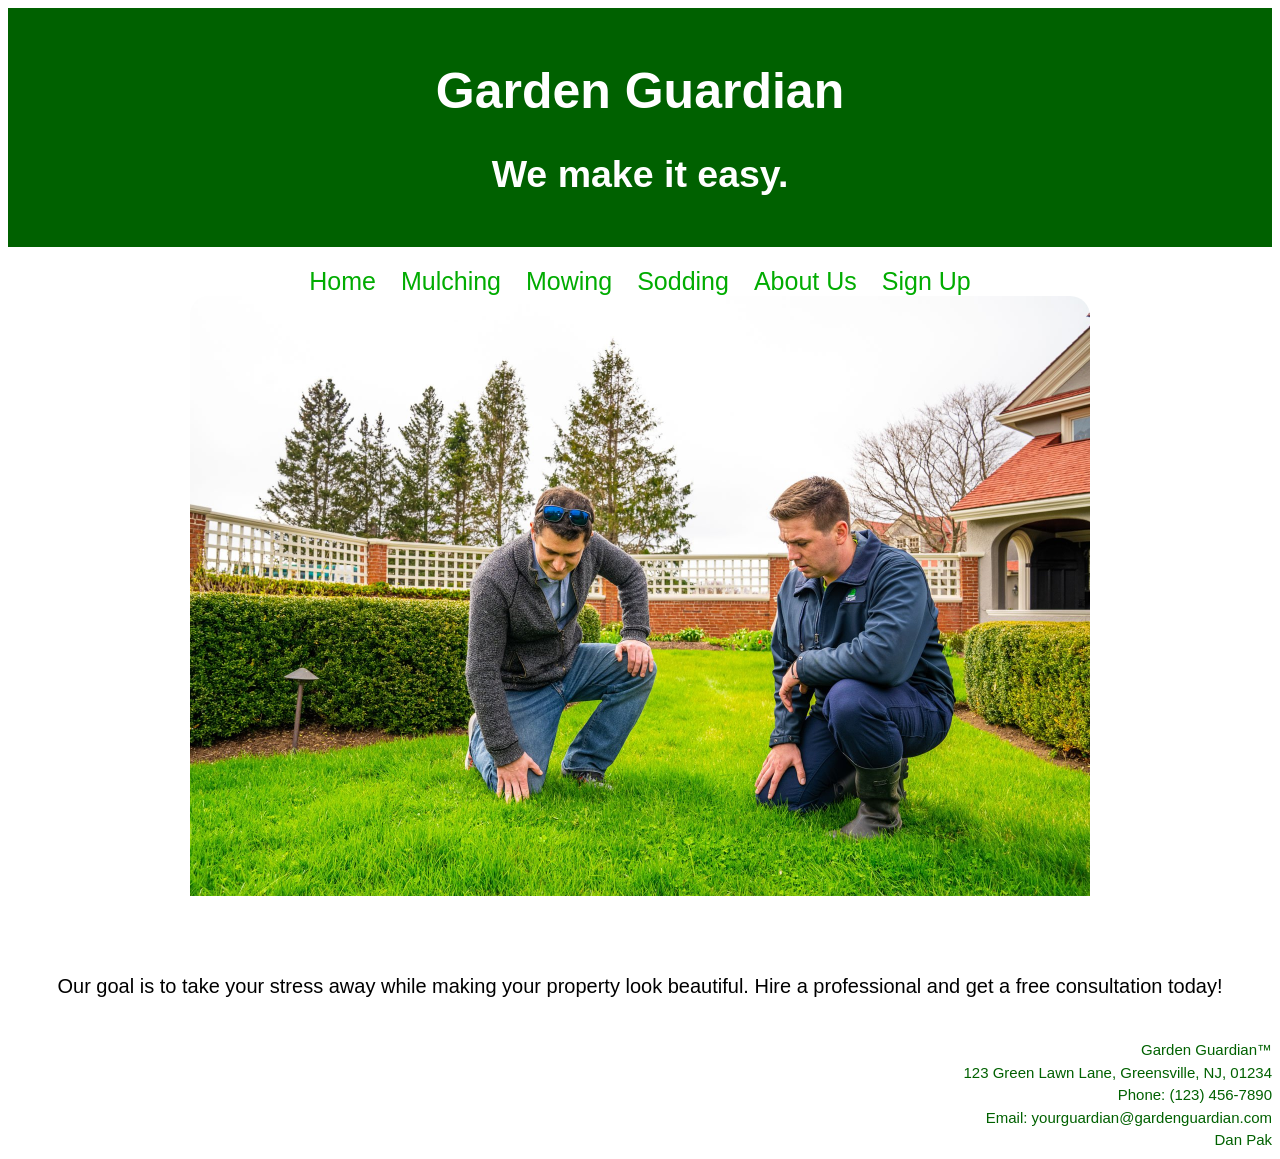
<file: index.html>
<!--
Dan Pak
https://dannypak716.github.io/GardenGuardian/
-->

<!DOCTYPE html>

<html lang = "en">
   <head>
      <title>Garden Guardian</title>
      <meta name="viewport" content="width=device-width, initial-scale=1.0">
      <link rel="stylesheet" href="style.css">
   </head>

   <body>
      <header>
         <h1>Garden Guardian</h1>
         <h2>We make it easy.</h2>
      </header>

      <nav>
         <li><a href="index.html">Home</a></li>
         <li><a href="mulching.html">Mulching</a></li>
         <li><a href="mowing.html">Mowing</a></li>
         <li><a href="sodding.html">Sodding</a></li>
         <li><a href="about.html">About Us</a></li>
         <li><a href="signup.html">Sign Up</a></li>
      </nav>

      <main>
         <section class="landing">   
            <img src="landing image.jpg" alt="2 gardeners inspecting the lawn">
         </section>
         
         <p id="mission">Our goal is to take your stress away while making your property look beautiful. Hire a professional and get a free consultation today!</p>
      </main>

      <footer>
         <p>Garden Guardian™</p>
         <p>123 Green Lawn Lane, Greensville, NJ, 01234</p>
         <p>Phone: (123) 456-7890</p>
         <p>Email: yourguardian@gardenguardian.com</p>
         <p>Dan Pak</p>
      </footer>
   </body>
</html>
</file>
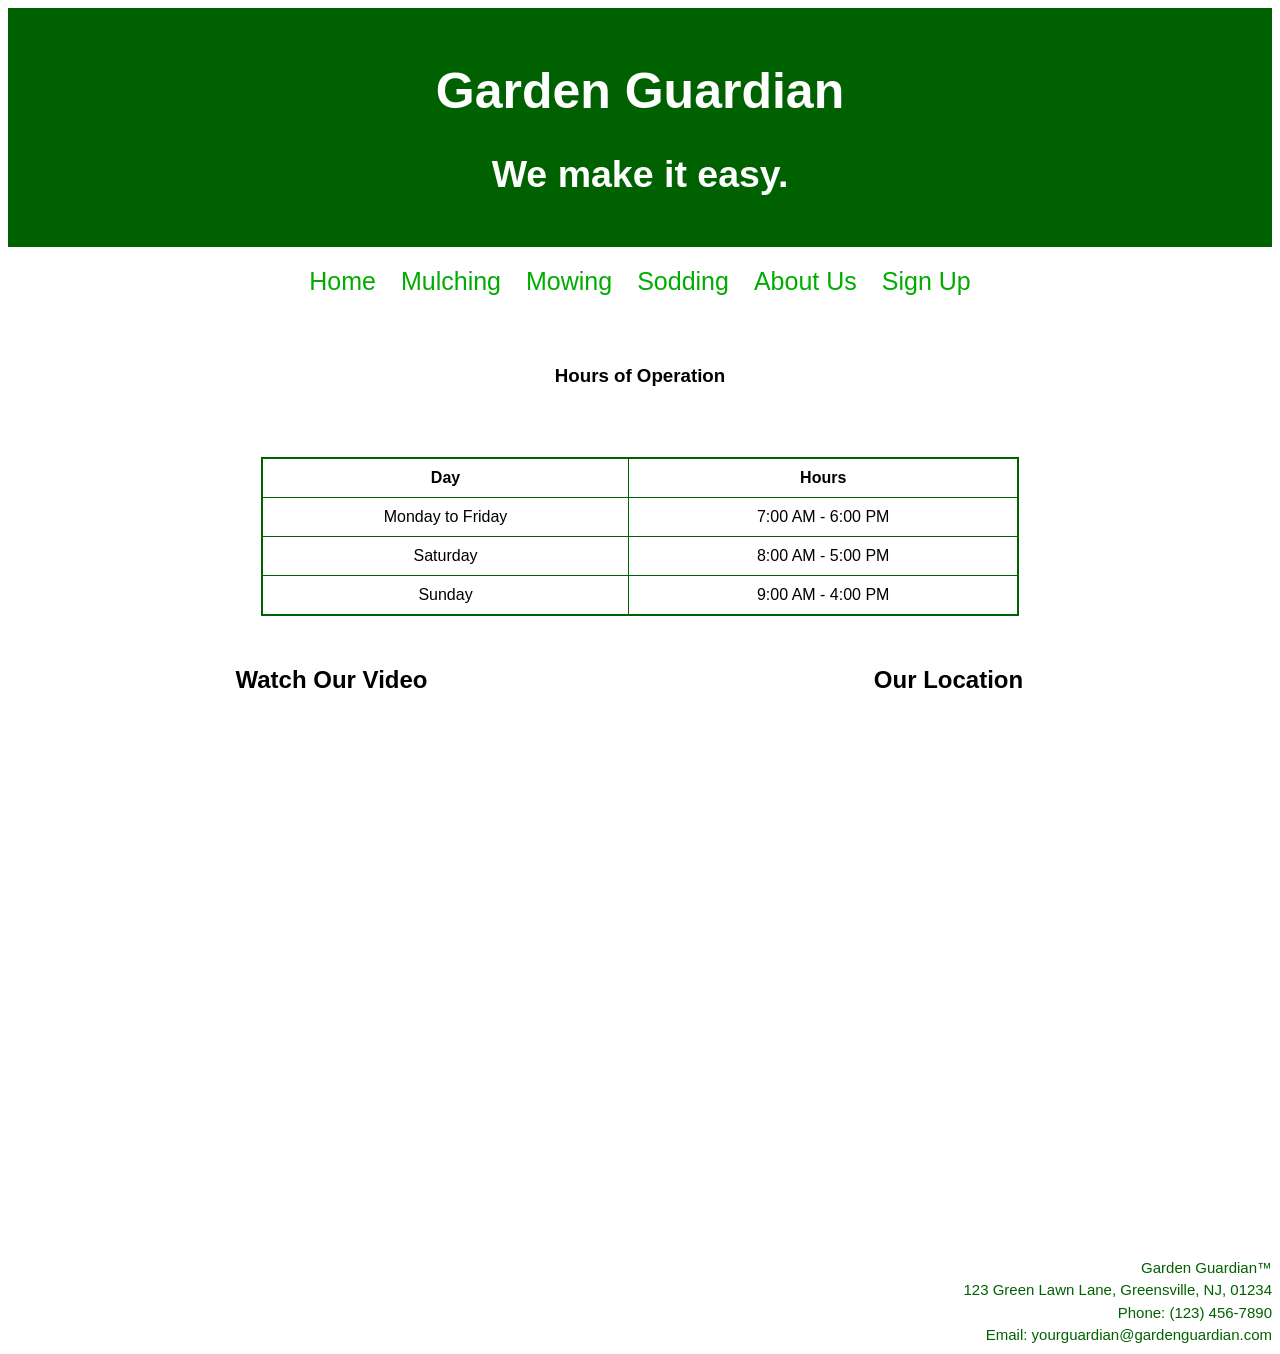
<file: about.html>
<!DOCTYPE html>

<html lang = "en">
   <head>
      <title>Garden Guardian</title>
      <meta name="viewport" content="width=device-width, initial-scale=1.0">
      <link rel="stylesheet" href="style.css">
   </head>

   <body>
      <header>
         <h1>Garden Guardian</h1>
         <h2>We make it easy.</h2>
      </header>

      <nav>
         <li><a href="index.html">Home</a></li>
         <li><a href="mulching.html">Mulching</a></li>
         <li><a href="mowing.html">Mowing</a></li>
         <li><a href="sodding.html">Sodding</a></li>
         <li><a href="about.html">About Us</a></li>
         <li><a href="signup.html">Sign Up</a></li>
      </nav>

      <main>

        <h3>Hours of Operation</h3>

        <table>
        <tr>
            <th>Day</th>
            <th>Hours</th>
        </tr>

        <tr>
            <td>Monday to Friday</td>
            <td>7:00 AM - 6:00 PM</td>
        </tr>

        <tr>
            <td>Saturday</td>
            <td>8:00 AM - 5:00 PM</td>
        </tr>

        <tr>
            <td>Sunday</td>
            <td>9:00 AM - 4:00 PM</td>
        </tr>
        </table>

        <div class="media-container">

            <div class="video-section">
                <h2>Watch Our Video</h2>

                <iframe
                width="560"
                height="315"
                src="https://www.youtube.com/embed/EliNl_cQeBg"
                title="Which is Better: Seed or Sod? | Catherine Arensberg"
                frameborder="0"
                allow="accelerometer; autoplay; clipboard-write; encrypted-media; gyroscope; picture-in-picture"
                allowfullscreen>
                </iframe>
            </div>

            <div class="map-section">
                <h2>Our Location</h2>

                <iframe src="https://www.google.com/maps/embed?pb=!1m18!1m12!1m3!1d3809.014728504982!2d-75.11452532402413!3d39.70382417156309!2m3!1f0!2f0!3f0!3m2!1i1024!2i768!4f13.1!3m3!1m2!1s0x89c6d7ac48eb2a6b%3A0xda62053bc7c40131!2s101%20Rowan%20Blvd%2C%20Glassboro%2C%20NJ%2008028!5e1!3m2!1sen!2sus!4v1790089985641!5m2!1sen!2sus" 
                width="600" 
                height="450" 
                style="border:0;" 
                allowfullscreen="" 
                loading="lazy" 
                referrerpolicy="strict-origin-when-cross-origin">
                </iframe>
            </div>
        </div>

        
      </main>

      <footer>
         <p>Garden Guardian™</p>
         <p>123 Green Lawn Lane, Greensville, NJ, 01234</p>
         <p>Phone: (123) 456-7890</p>
         <p>Email: yourguardian@gardenguardian.com</p>
      </footer>
   </body>
</html>
</file>
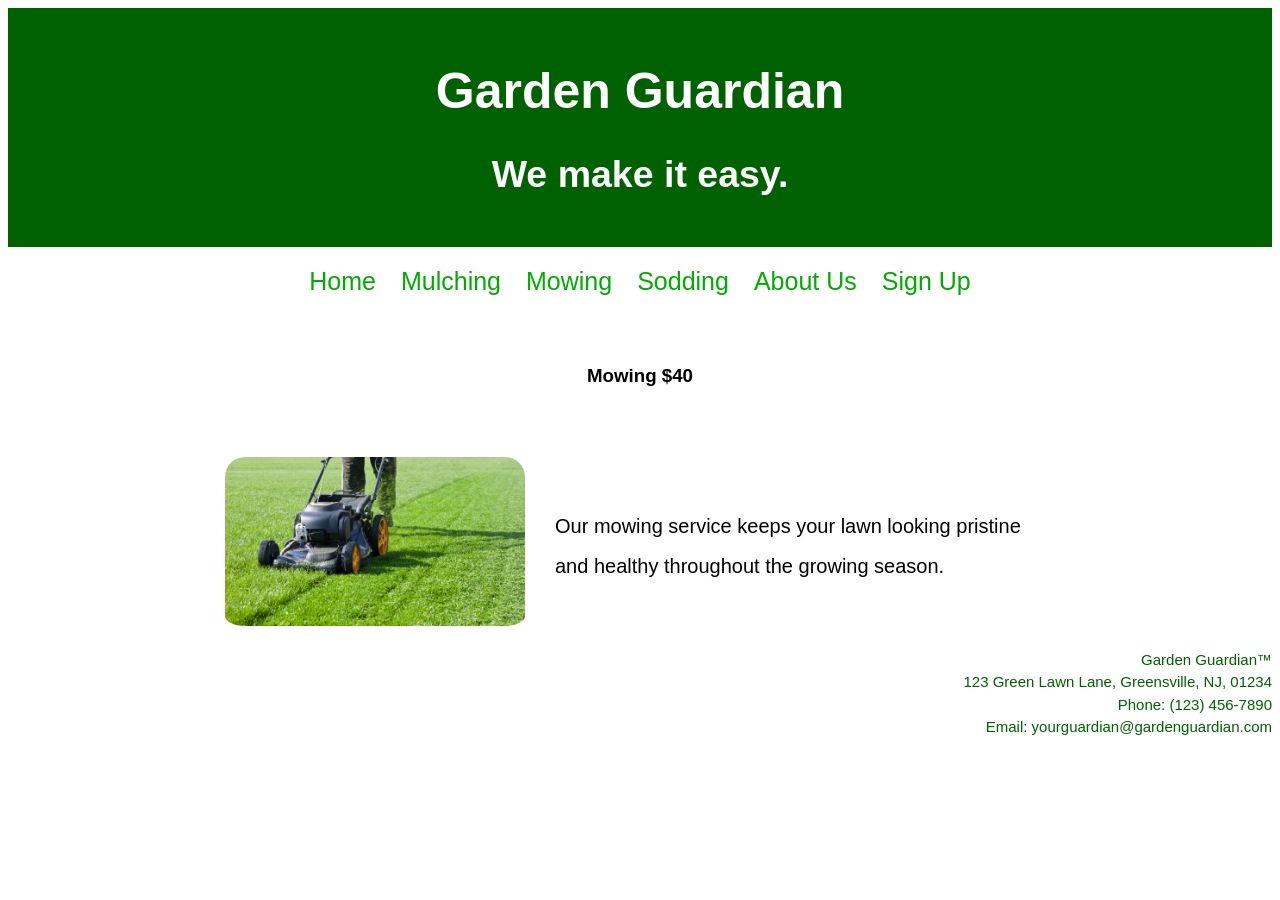
<file: mowing.html>
<!DOCTYPE html>

<html lang = "en">
   <head>
      <title>Garden Guardian</title>
      <meta name="viewport" content="width=device-width, initial-scale=1.0">
      <link rel="stylesheet" href="style.css">
   </head>

   <body>
      <header>
         <h1>Garden Guardian</h1>
         <h2>We make it easy.</h2>
      </header>

      <nav>
         <li><a href="index.html">Home</a></li>
         <li><a href="mulching.html">Mulching</a></li>
         <li><a href="mowing.html">Mowing</a></li>
         <li><a href="sodding.html">Sodding</a></li>
         <li><a href="about.html">About Us</a></li>
         <li><a href="signup.html">Sign Up</a></li>
      </nav>

      <main>

        <h3>Mowing   $40</h3>
        <div class="service-container">
            <section class="mowing">   
                  <img src="mowing.jpg" alt="a person mowing the lawn">
            </section>
            <p id="service-desc">Our mowing service keeps your lawn looking pristine and healthy throughout the growing season.</p>
         </div>
      </main>

      <footer>
         <p>Garden Guardian™</p>
         <p>123 Green Lawn Lane, Greensville, NJ, 01234</p>
         <p>Phone: (123) 456-7890</p>
         <p>Email: yourguardian@gardenguardian.com</p>
      </footer>
   </body>
</html>
</file>
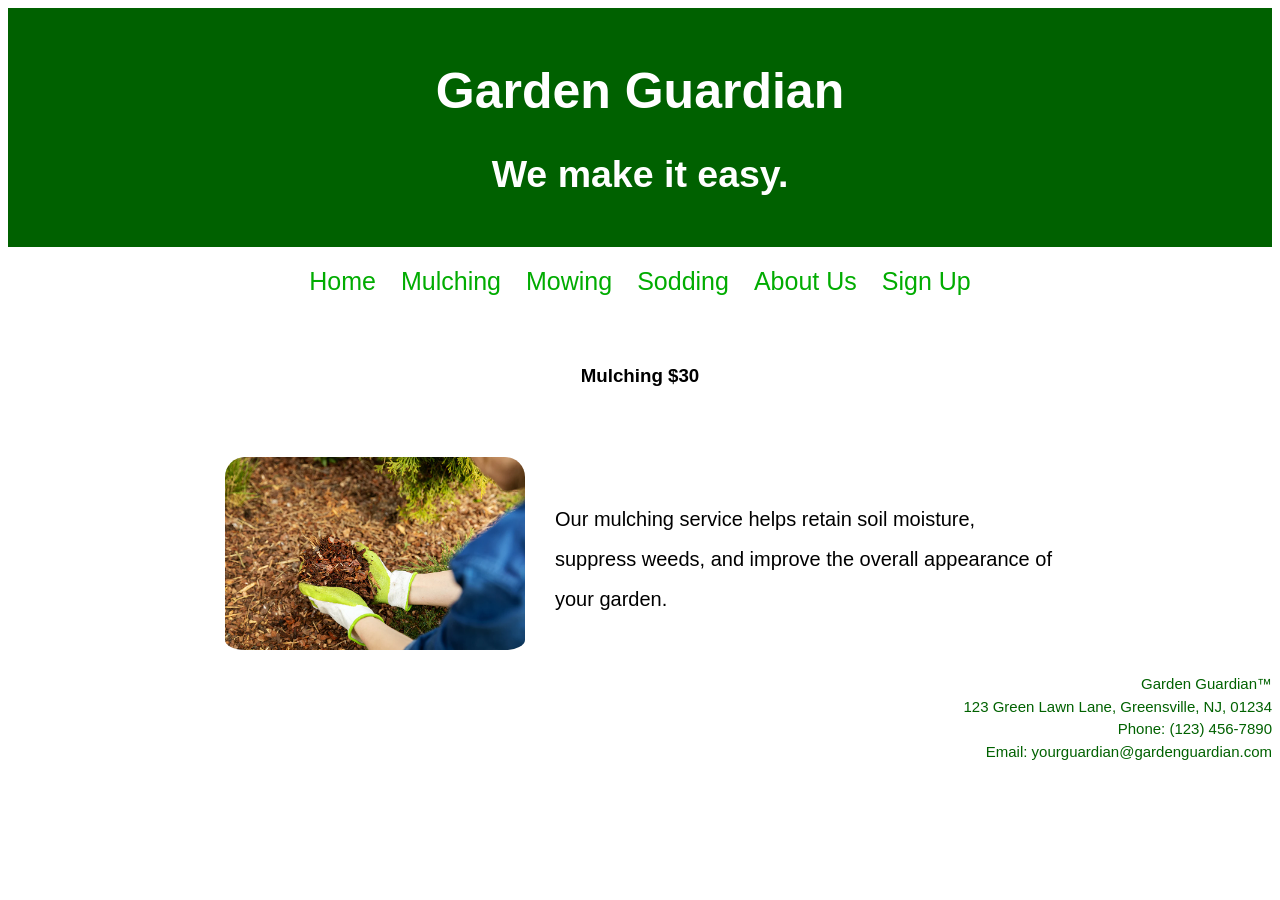
<file: mulching.html>
<!DOCTYPE html>

<html lang = "en">
   <head>
      <title>Garden Guardian</title>
      <meta name="viewport" content="width=device-width, initial-scale=1.0">
      <link rel="stylesheet" href="style.css">
   </head>

   <body>
      <header>
         <h1>Garden Guardian</h1>
         <h2>We make it easy.</h2>
      </header>

      <nav>
         <li><a href="index.html">Home</a></li>
         <li><a href="mulching.html">Mulching</a></li>
         <li><a href="mowing.html">Mowing</a></li>
         <li><a href="sodding.html">Sodding</a></li>
         <li><a href="about.html">About Us</a></li>
         <li><a href="signup.html">Sign Up</a></li>
      </nav>

      <main>

        <h3>Mulching   $30</h3>
        <div class="service-container">
            <section class="mulching">   
                  <img src="mulching.jpg" alt="hands scooping up some mulch">
            </section>
            <p id="service-desc">Our mulching service helps retain soil moisture, suppress weeds, and improve the overall appearance of your garden.</p>
         </div>
      </main>

      <footer>
         <p>Garden Guardian™</p>
         <p>123 Green Lawn Lane, Greensville, NJ, 01234</p>
         <p>Phone: (123) 456-7890</p>
         <p>Email: yourguardian@gardenguardian.com</p>
      </footer>
   </body>
</html>
</file>
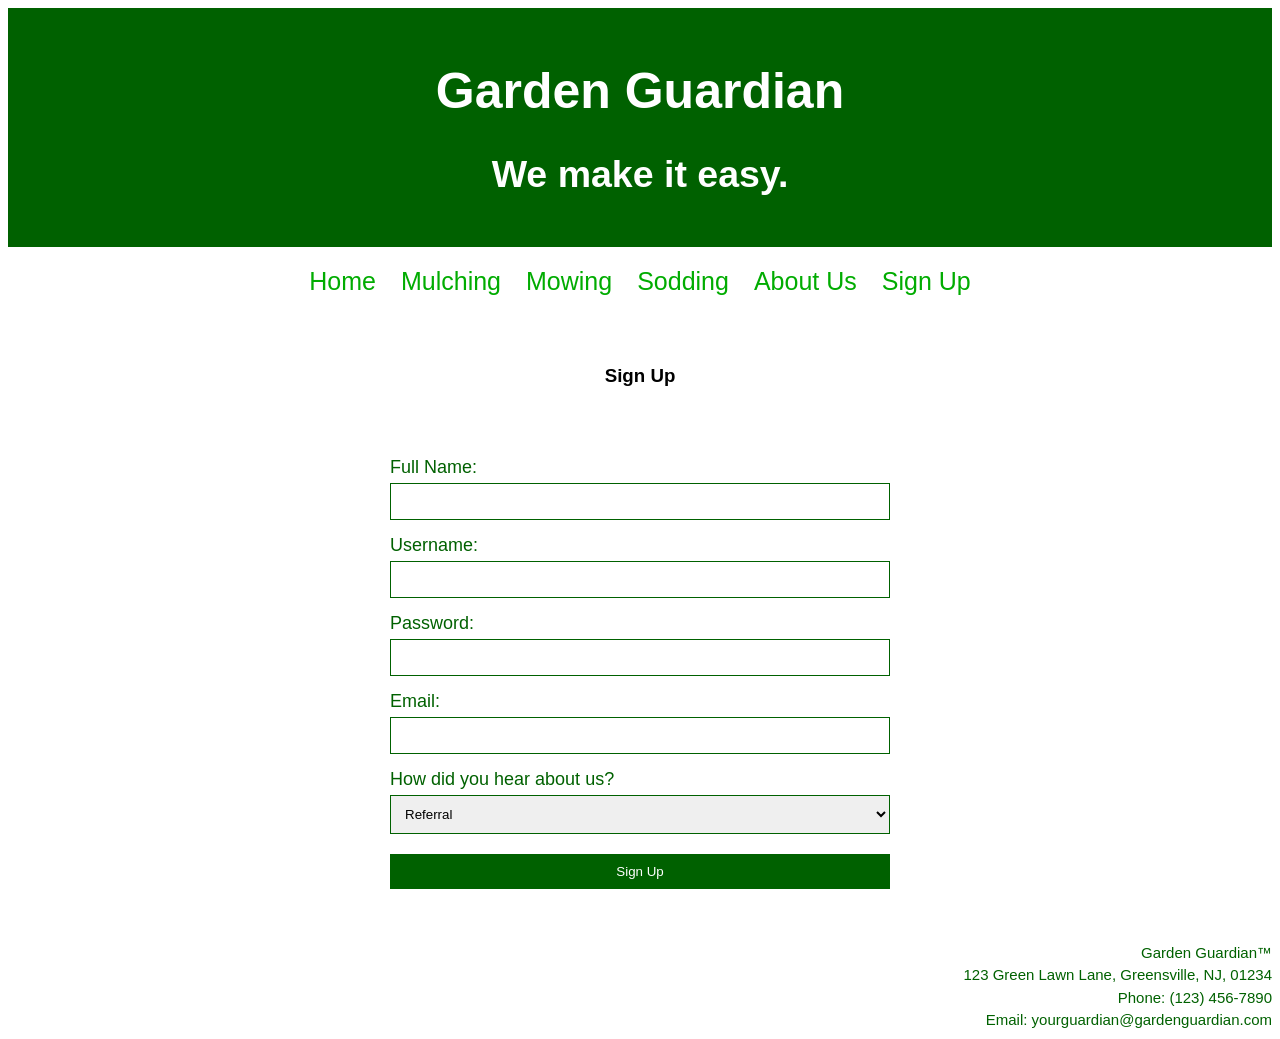
<file: signup.html>
<!DOCTYPE html>

<html lang = "en">
   <head>
      <title>Garden Guardian</title>
      <meta name="viewport" content="width=device-width, initial-scale=1.0">
      <link rel="stylesheet" href="style.css">
      <script src="script.js" defer></script>
   </head>

   <body>
      <header>
         <h1>Garden Guardian</h1>
         <h2>We make it easy.</h2>
      </header>

      <nav>
         <li><a href="index.html">Home</a></li>
         <li><a href="mulching.html">Mulching</a></li>
         <li><a href="mowing.html">Mowing</a></li>
         <li><a href="sodding.html">Sodding</a></li>
         <li><a href="about.html">About Us</a></li>
         <li><a href="signup.html">Sign Up</a></li>
      </nav>

      <main>
         <h3>Sign Up</h3>

         <form class="signupForm" id="signupForm">
            <label for="name">Full Name:</label>
            <input type="text" id="name" name="name" required>

            <label for="username">Username:</label>
            <input type="text" id="username" name="username" required>

            <label for="password">Password:</label>
            <input type="password" id="password" name="password" required>

            <label for="email">Email:</label>
            <input type="email" id="email" name="email" required>

            <label for="hearAboutUs">How did you hear about us?</label>
            <select id="hearAboutUs" name="hearAboutUs" required>
               <option value="referral">Referral</option>
               <option value="socialmedia">Social Media</option>
               <option value="billboard">Billboard</option>
               <option value="van-truck">Van/Truck</option>
            </select>

            <button type="submit" id="signupButton">Sign Up</button>

            <p id="signupMessage"></p>
         </form>
      </main>

      <footer>
         <p>Garden Guardian™</p>
         <p>123 Green Lawn Lane, Greensville, NJ, 01234</p>
         <p>Phone: (123) 456-7890</p>
         <p>Email: yourguardian@gardenguardian.com</p>
      </footer>
   </body>
</html>
</file>
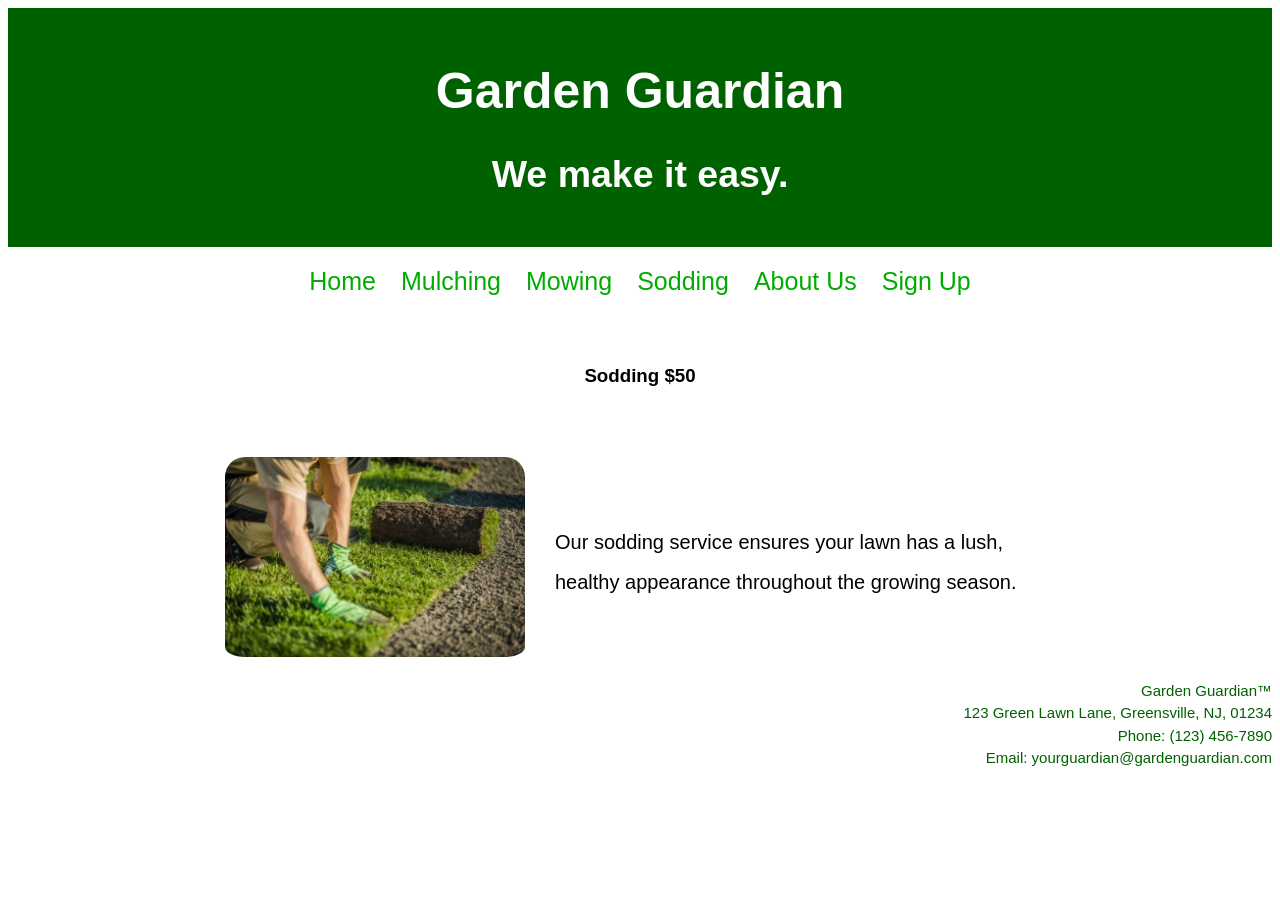
<file: sodding.html>
<!DOCTYPE html>

<html lang = "en">
   <head>
      <title>Garden Guardian</title>
      <meta name="viewport" content="width=device-width, initial-scale=1.0">
      <link rel="stylesheet" href="style.css">
   </head>

   <body>
      <header>
         <h1>Garden Guardian</h1>
         <h2>We make it easy.</h2>
      </header>

      <nav>
         <li><a href="index.html">Home</a></li>
         <li><a href="mulching.html">Mulching</a></li>
         <li><a href="mowing.html">Mowing</a></li>
         <li><a href="sodding.html">Sodding</a></li>
         <li><a href="about.html">About Us</a></li>
         <li><a href="signup.html">Sign Up</a></li>
      </nav>

      <main>

        <h3>Sodding   $50</h3>
        <div class="service-container">
            <section class="sodding">   
                  <img src="sodding.jpg" alt="a person laying sod">
            </section>
            <p id="service-desc">Our sodding service ensures your lawn has a lush, healthy appearance throughout the growing season.</p>
         </div> 
      </main>

      <footer>
         <p>Garden Guardian™</p>
         <p>123 Green Lawn Lane, Greensville, NJ, 01234</p>
         <p>Phone: (123) 456-7890</p>
         <p>Email: yourguardian@gardenguardian.com</p>
      </footer>
   </body>
</html>
</file>
<file: style.css>
header {
  text-align: center;
  background-color: rgb(0, 97, 0);
  color: white;
  font-size: 25px;
  padding: 20px 0;
  margin-bottom: 20px;
}

body {
  font-family:Arial, Helvetica, sans-serif;
}

h3 {
  text-align: center;
  padding: 50px 0;
}

nav {
  display: flex;
  justify-content: center;
  gap: 25px;
  list-style: none;
  color: #006100;
  font-size: 25px;
}

nav a {
  text-decoration: none;
  color: #01ac01;
  cursor: pointer;
}

nav a:hover {
  color: #003d00;
}

.landing img {
  width: 100%;
  max-width: 900px;
  display: block;
  margin: auto;
  border-radius: 20px;
  padding-bottom: 30px;
}

.mulching img {
  width: 100%;
  max-width: 300px;
  display: block;
  margin: auto;
  border-radius: 20px;
  padding-bottom: 10px;
}

.mowing img {
  width: 100%;
  max-width: 300px;
  display: block;
  margin: auto;
  border-radius: 20px;
  padding-bottom: 10px;
}

.sodding img {
  width: 100%;
  max-width: 300px;
  display: block;
  margin: auto;
  border-radius: 20px;
  padding-bottom: 10px;
}

/*flexbox for service image and service description*/
.service-container {
  display: flex;
  align-items: center;
  justify-content: center;
  gap: 30px;

  max-width: 900px;
  margin: 20px auto;
}

.service-container img {
  width: 300px;
  border-radius: 20px;
}

.service-container p {
  font-size: 20px;
  line-height: 2;
  max-width: 500px;
}

/**/

#mission {
    text-align: center;
    font-size: 20px;
    line-height: 4;
}

footer {
  text-align: right;
  color: rgb(0, 97, 0);
  font-size: 15px;
  line-height: .5;
}


/*for table*/
table {
  width: 60%;
  border-collapse: collapse;
  margin: 20px auto;
  border: 2px solid #006100;
}

th, td {
  border: 1px solid #006100;
  padding: 10px;
  text-align: center;
}

/*for youtube video and interactive map*/
iframe {
  max-width: 100%;
  margin: 20px auto;
  display: block;
}

.media-container {
  display: flex;
  justify-content: center;
  align-items: flex-start;
  gap: 30px;
  margin: 30px;
}

.video-section, .map-section {
  flex: 1;
  text-align: center;
}

.video-section iframe, .map-section iframe {
  width: 100%;
  height: 500px;
}

/*for sign up form*/
.signupForm {
  width: 40%;
  max-width: 500px;
  margin: 20px auto 60px auto;
}

.signupForm label {
  display: block;
  color: #006100;
  font-size: 18px;
  margin-top: 15px;
  margin-bottom: 5px;
}

.signupForm input, .signupForm select, .signupForm button {
  width: 100%;
  padding: 10px;
  box-sizing: border-box;
  border: 1px solid #006100;
}

.signupForm button {
  margin-top: 20px;
  background-color: #006100;
  color: white;
  border: none;
  cursor: pointer;
}

.signupForm button:hover {
  background-color: #003d00;
}

/* responsive design */
@media (max-width: 768px) {
  .signupForm {
    width: 80%;
  }

  .service-container {
    flex-direction: column;
    gap: 20px;
  }

  .media-container {
    flex-direction: column;
    gap: 20px;
    margin: 20px;
  }
  .video-section iframe, .map-section iframe {
    height: 300px;
  }
}
</file>
